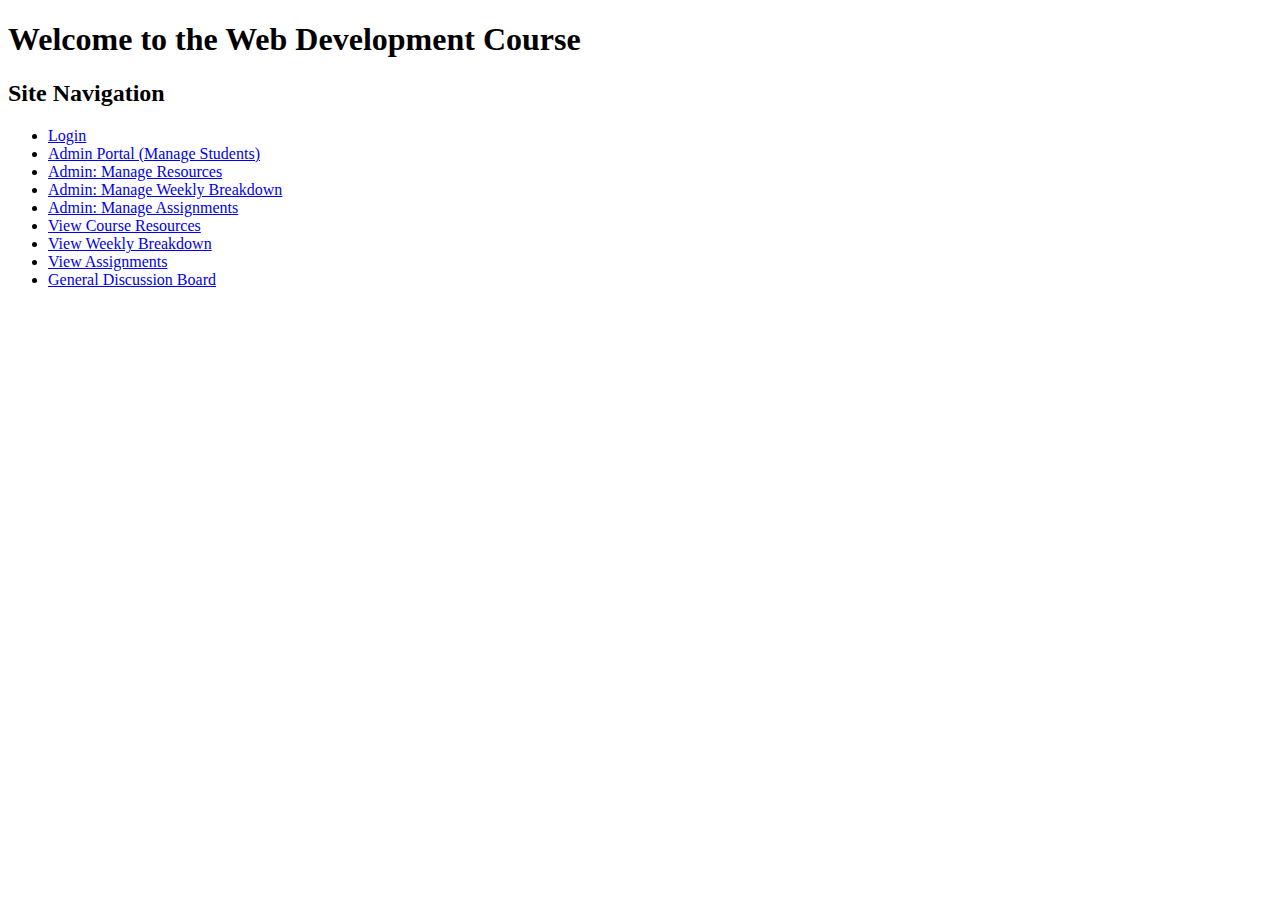
<file: index.html>
<!--
  Requirement: Create the Course Homepage

  Instructions:
  This page will serve as the main entry point to the course website.
  It should contain a simple navigation menu with links to all the key pages.
-->
<!DOCTYPE html>
<html lang="en">
<head>
    <!-- Adding UTF-8 character encoding -->
  <meta charset="UTF-8">

  <!-- Adding responsive viewport meta tag -->
  <meta name='viewport' content='width=device-width, initial-scale=1.0'>
    
  <!-- Adding page title -->
  <title>Web Dev Course Homepage</title>

  <!-- link to CSS styling file -->
  <link rel="stylesheet" href="style.css">
</head>
<body>

    <!-- Header with main course title -->
  <header>
    <h1>Welcome to the Web Development Course</h1>
  </header>

  <!-- Main content area -->
  <main>
    <!-- Navigation section -->
    <nav>
      <h2>Site Navigation</h2>
      <!-- Unordered list holding all navigation links -->
      <ul>
        <!-- Section: General -->
        <li><a href="login.html">Login</a></li>

        <!-- Section: Admin Pages -->
        <li><a href="admin_portal.html">Admin Portal (Manage Students)</a></li>
        <li><a href="admin_resources.html">Admin: Manage Resources</a></li>
        <li><a href="admin_weeks.html">Admin: Manage Weekly Breakdown</a></li>
        <li><a href="admin_assignments.html">Admin: Manage Assignments</a></li>

         <!-- Section: Student Pages -->
         <li><a href="student_resources.html">View Course Resources</a></li>
         <li><a href="student_weeks.html">View Weekly Breakdown</a></li>
         <li><a href="student_assignments.html">View Assignments</a></li>

         <!-- Discussion Board -->
         <li><a href="discussion_board.html">General Discussion Board</a></li>
      </ul>
    </nav>
  </main>
</body>
</html>
</file>
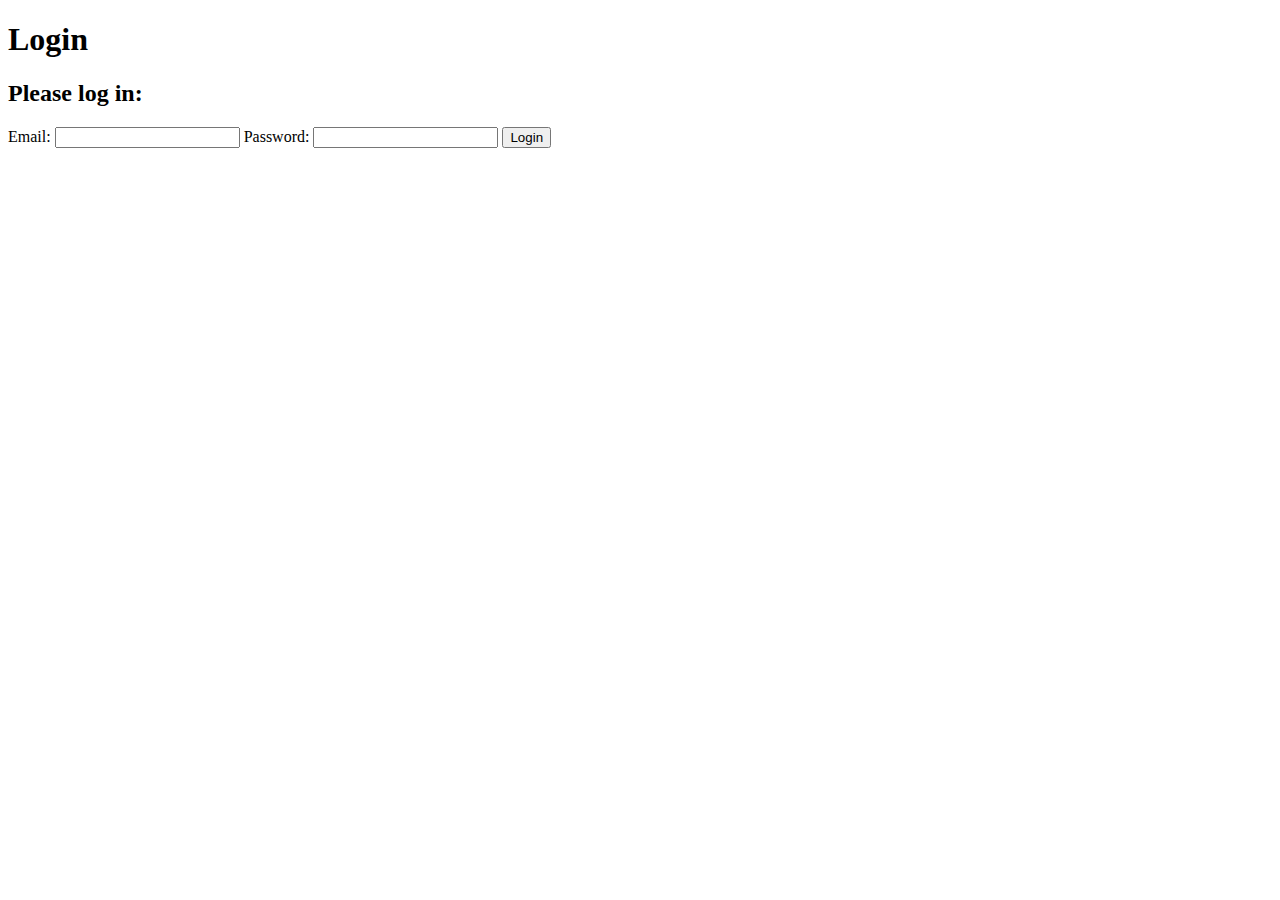
<file: login.html>
<!DOCTYPE html>
<html lang="en">
<head>
    <meta charset="UTF-8">
    <meta name="viewport" content="width=device-width, initial-scale=1.0">
    <title>Login</title>
    <link rel="stylesheet" href="style.css">
</head>
<body>

    <header>
        <h1>Login</h1>
    </header>

    <main>
        <section>
            <h2>Please log in:</h2>

            <!-- Login Form -->
            <form action="login.php" method="post" class="login_form">

                <label for="email">Email:</label>
                <input type="email" id="email" name="email" required>

                <label for="password">Password:</label>
                <input type="password" id="password" name="password" required>

                <button type="submit">Login</button>

            </form>
        </section>
    </main>

</body>
</html>
</file>
<file: style.css>

</file>
